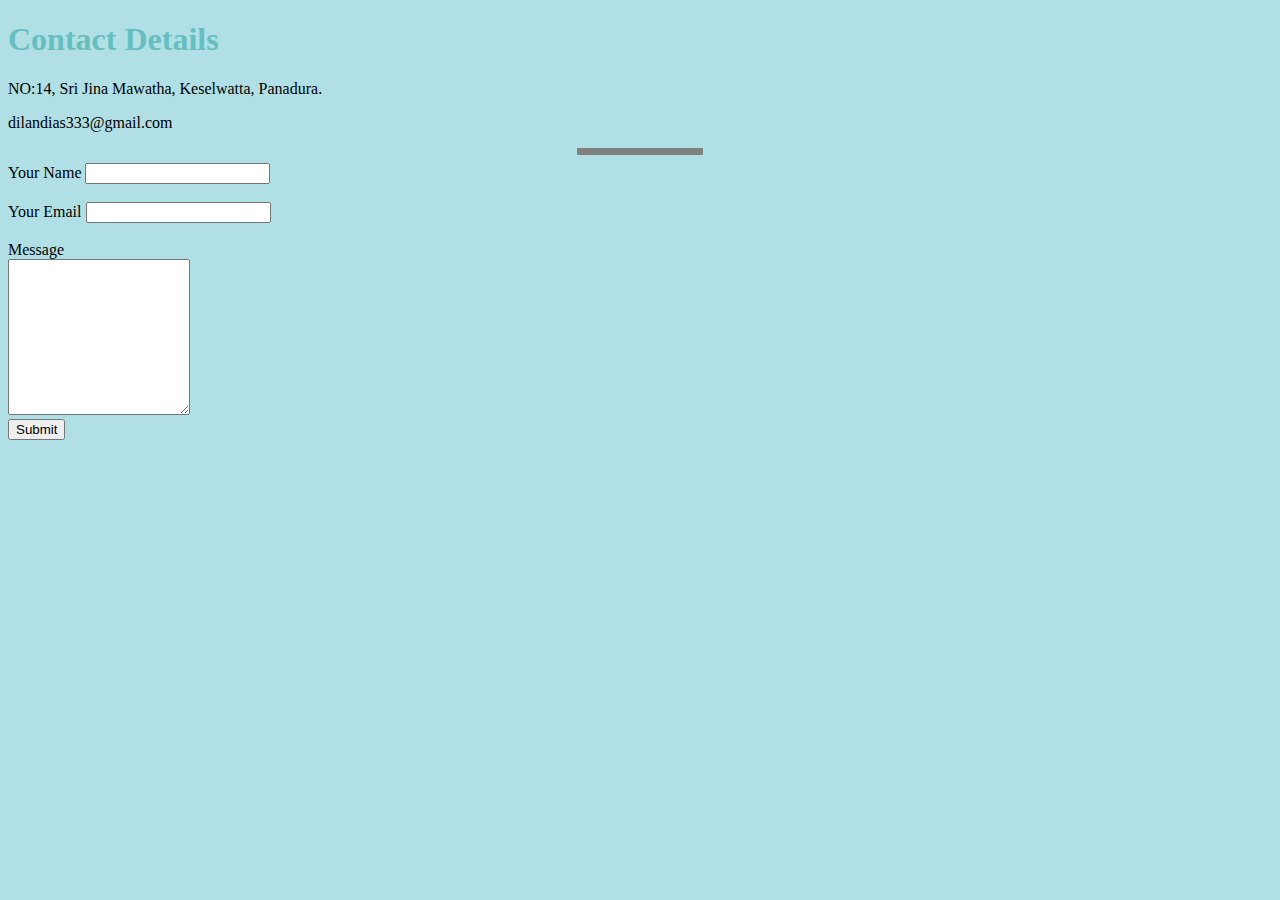
<file: contactme.html>
<!DOCTYPE html>
<html lang="en" dir="ltr">
  <head>
    <meta charset="utf-8">
    <title></title>
    <link rel="stylesheet" href="css/styles.css">
  </head>

  <body style="background-color: powderblue;">
    <h1>Contact Details</h1>
    <p>NO:14, Sri Jina Mawatha, Keselwatta, Panadura.</p>
    <p>dilandias333@gmail.com</p>
  <hr size=2 noshade>

    <form action="mailto:dilandias333@gmail.com" method="post" enctype="text/plain">
      <label>Your Name</label>
      <input type="text" name="Your Name" value="">
      <br><br>
      <label>Your Email</label>
      <input type="email" name="Email Address" value="">
      <br><br>
      <label>Message</label>
      <br>
      <textarea name="name" rows="10" cols="20"></textarea>
      <br>
      <input type="submit" name="Message" value="Submit">
    </form>

  </body>
</html>
</file>
<file: css/styles.css>
body
{
  background-color: powderblue;
}

hr
{
  border-style: none;
  border-top-style: dotted;
  border-color: grey;
  border-width: 5px;
  height: 2px;
  width: 10%;
}

h1
{
  color: #66BFBF;
}

/*
h3
{
  color: #66BFBF;
}
*/

.assign
{
  color: blue;
}

.hobbies
{
  color: green;
}

#work
{
  color: red;
}

.propic
{

}

.garlic
{
  border-radius: 150%;
}
</file>
